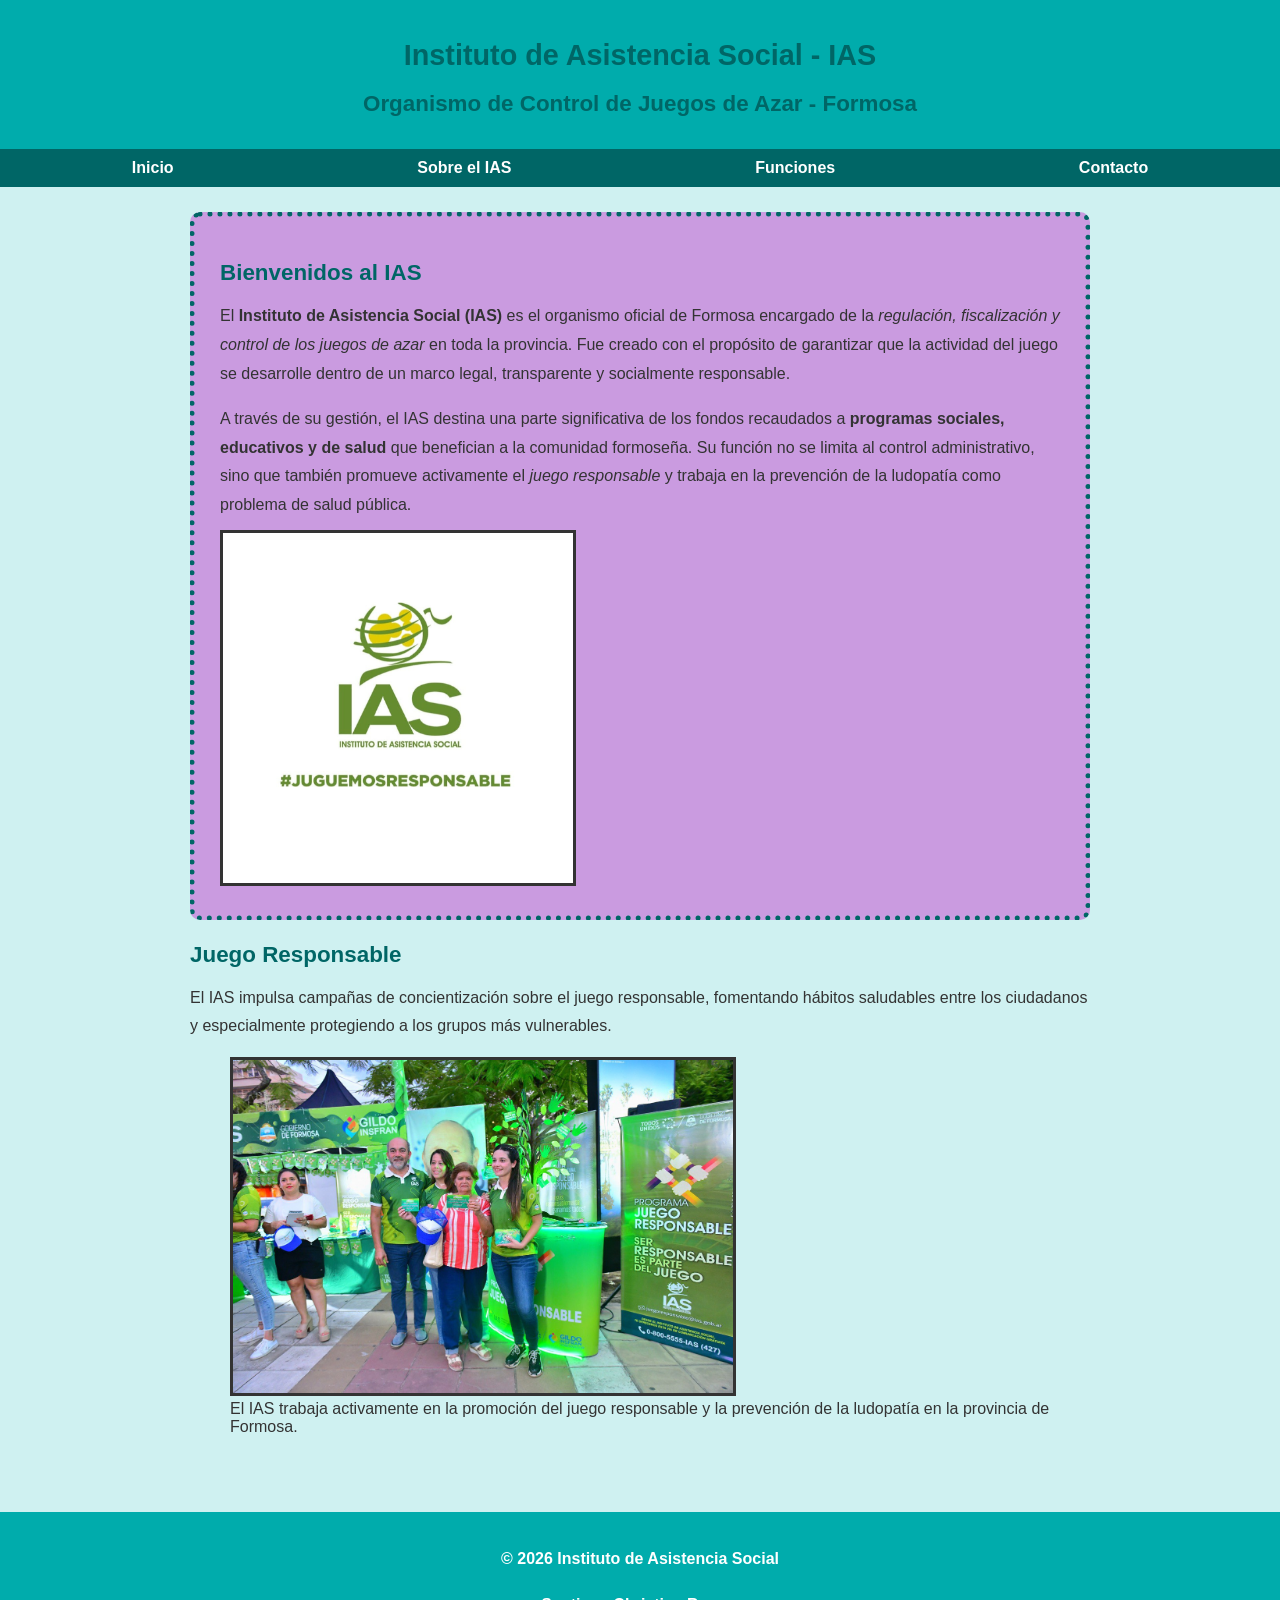
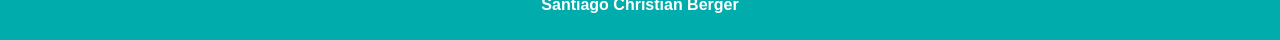
<file: index.html>
<!doctype html>
<html lang="es">
  <head>
    <meta charset="UTF-8" />
    <meta name="viewport" content="width=device-width, initial-scale=1.0" />
    <title>IAS - Instituto de Asistencia Social | Formosa</title>
    <link rel="stylesheet" href="assets/css/style.css" />
  </head>

    <!-- Página: Inicio
    Descripción: Página de inicio del sitio web del IAS que contiene una sección de bienvenida
    introduciendo que es IAS, incluyendo dos imagenes representativas.
    Autor: [Santiago Christian Berger]
    Fecha: [06/04/2026] -->

  <body>
    <div class="container">
      <!-- El header es la cabecera principal. Contiene el nombre del organismo en h1
          y el subtítulo con su función en h2. Se repite igual en todas las páginas. -->
      <header>
        <h1>Instituto de Asistencia Social - IAS</h1>
        <h2>Organismo de Control de Juegos de Azar - Formosa</h2>
      </header>

      <!-- El nav es el menú de navegación principal. Contiene los enlaces a las cuatro páginas. -->
      <nav id="menu-principal">
        <ul>
          <li><a href="index.html">Inicio</a></li>
          <li><a href="sobre-ias.html">Sobre el IAS</a></li>
          <li><a href="funciones.html">Funciones</a></li>
          <li><a href="contacto.html">Contacto</a></li>
        </ul>
      </nav>

      <!-- El main es el contenido principal de la página. Solo debe haber un main por página. -->
      <main>

        <section class="bienvenida">
          <h2>Bienvenidos al IAS</h2>

          <p>
            El <strong>Instituto de Asistencia Social (IAS)</strong> es el
            organismo oficial de Formosa encargado de la
            <em>regulación, fiscalización y control de los juegos de azar</em>
            en toda la provincia. Fue creado con el propósito de garantizar que la
            actividad del juego se desarrolle dentro de un marco legal,
            transparente y socialmente responsable.
          </p>

          <p>
            A través de su gestión, el IAS destina una parte significativa de los
            fondos recaudados a
            <strong>programas sociales, educativos y de salud</strong>
            que benefician a la comunidad formoseña. Su función no se limita al
            control administrativo, sino que también promueve activamente el
            <em>juego responsable</em> y trabaja en la prevención de la ludopatía
            como problema de salud pública.
          </p>

          <img class="estilo-imagen"
            src="assets/img/logo-ias.jpg"
            alt="Logo del Instituto de Asistencia Social de Formosa"
            width="350"
          />
        </section>

          <h2>Juego Responsable</h2>
          <p>
            El IAS impulsa campañas de concientización sobre el
            juego responsable, fomentando hábitos saludables entre los ciudadanos
            y especialmente protegiendo a los grupos más vulnerables.
          </p>

          <!--  Elemento semántico para agrupar una imagen con su descripción . -->
          <figure>
        
          <img class="estilo-imagen"
              src="assets/img/juego-responsable.jpg"
              alt="Campaña de juego responsable del IAS Formosa"
              width="500"
            />
            <figcaption>
              El IAS trabaja activamente en la promoción del juego responsable y
              la prevención de la ludopatía en la provincia de Formosa.
            </figcaption>
          </figure>
        </section>
      </main>

      <!-- El footer es el pie de página. -->
      <footer>
        <p>
          &copy; 2026 Instituto de Asistencia Social
        </p>
        <p>Santiago Christian Berger</p>
      </footer>
    </div>
  </body>
</html>
</file>
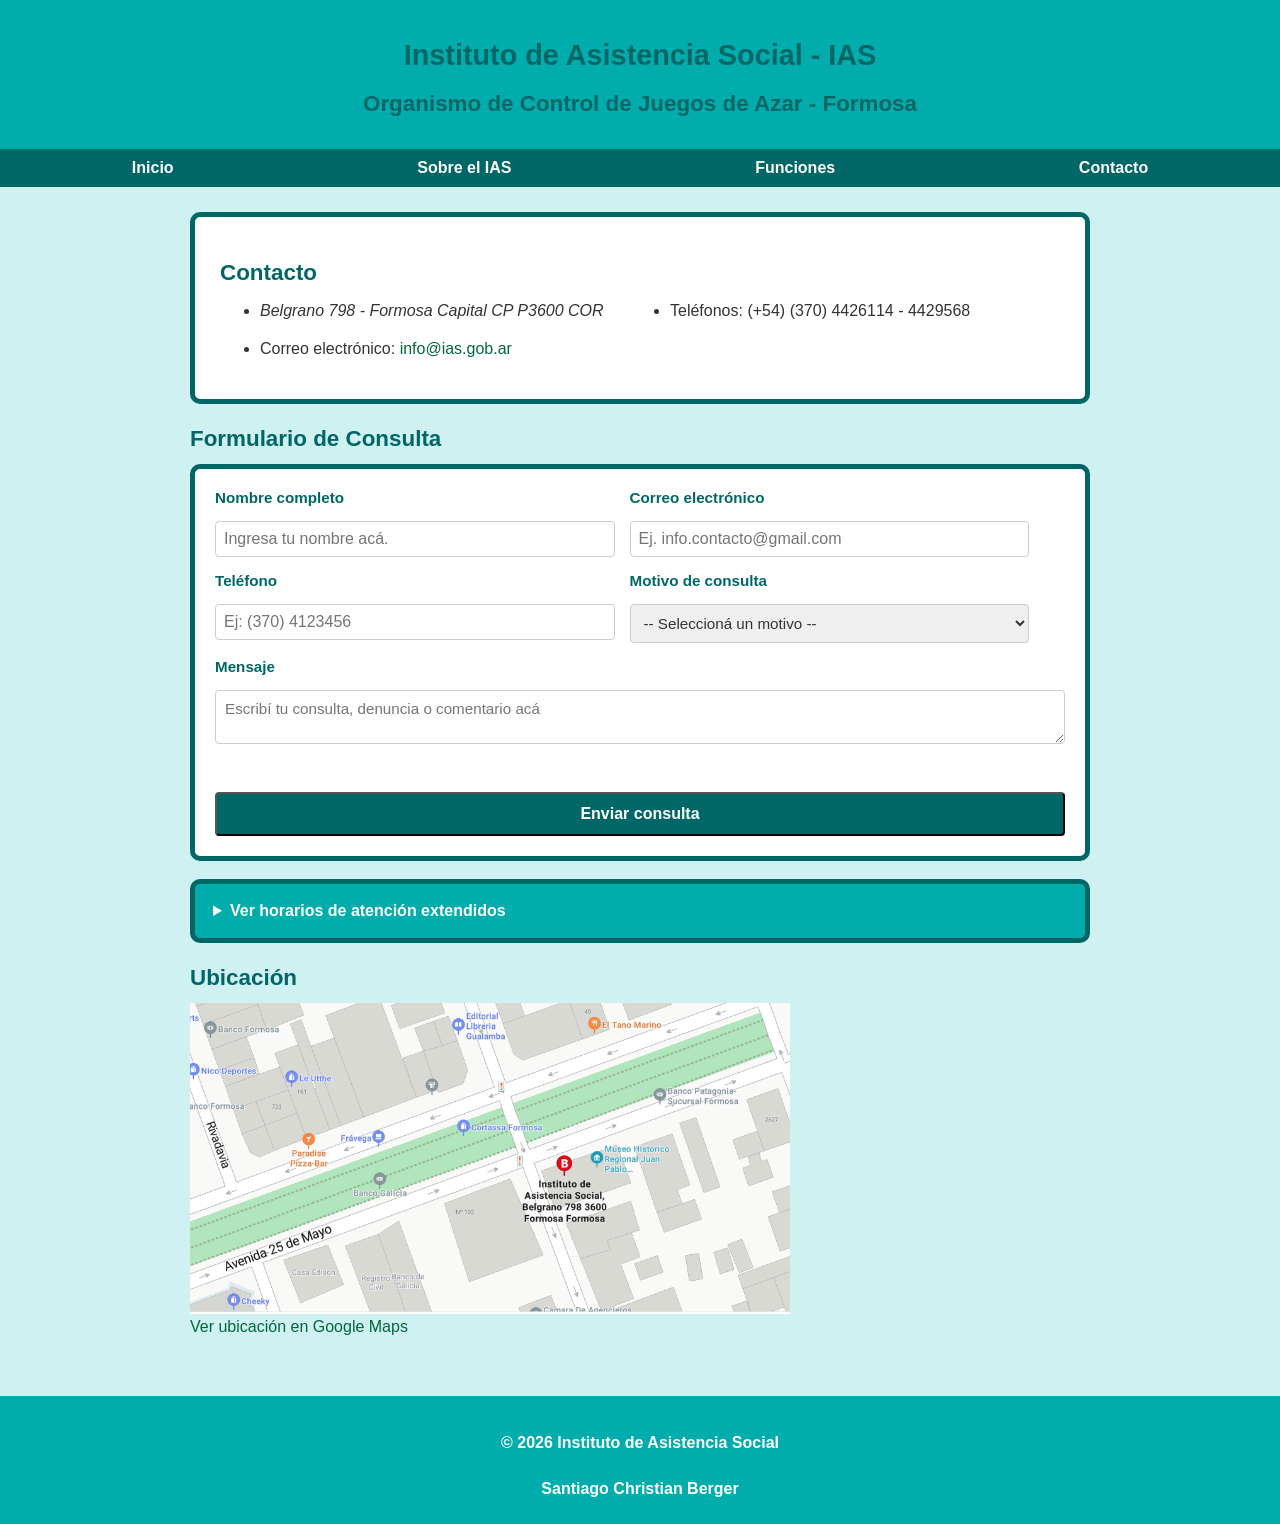
<file: contacto.html>
<!doctype html>
<html lang="es">
  <head>
    <meta charset="UTF-8" />
    <meta name="viewport" content="width=device-width, initial-scale=1.0" />
    <title>Contacto | Instituto de Asistencia Social - Formosa</title>
    <link rel="stylesheet" href="assets/css/style.css" />
  </head>

  <!-- Página: Contacto
    Descripción: Página de contacto del IAS. Incluye información de la institución como dirección, teléfonos y correo, 
    ademas de un formulario de consulta, horarios extendidos y una imagen del mapa junto con un link al google maps.
    Autor: [Santiago Christian Berger]
    Fecha: [06/04/2026] -->

  <body>
    <div class="container">
      <header>
        <h1>Instituto de Asistencia Social - IAS</h1>
        <h2>Organismo de Control de Juegos de Azar - Formosa</h2>
      </header>

      <nav id="menu-principal">
        <ul>
          <li><a href="index.html">Inicio</a></li>
          <li><a href="sobre-ias.html">Sobre el IAS</a></li>
          <li><a href="funciones.html">Funciones</a></li>
          <li><a href="contacto.html">Contacto</a></li>
        </ul>
      </nav>

      <main>
        <section>
          <h2>Contacto</h2>

          <ul>
            <li>
              <address>Belgrano 798 - Formosa Capital CP P3600 COR</address>
            </li>
            <li>Teléfonos: (+54) (370) 4426114 - 4429568</li>
            <li>
              Correo electrónico:
              <a href="mailto:info@ias.gob.ar">info@ias.gob.ar</a>
            </li>
          </ul>
        </section>

        <!--  
        Form es el contenedor de todos los campos. Label es el texto que describe cada campo. 
        El atributo for tiene que coincidir con el id del input al que pertenece, así al hacer 
        click en el label el cursor va directo al campo. Input son los campos de una sola línea. 
        El type le dice al navegador qué tipo de dato espera. Select es el menú desplegable de opciones. 
        Cada option es una opción del listado. Text area es el campo de texto para el mensaje. Placeholder 
        es el texto de ejemplo que aparece dentro del campo vacío. Required hace que el campo sea obligatorio.
        Button es el botón que envía el formulario.
        -->
        <h2>Formulario de Consulta</h2>

        <form id="formulario-contacto" action="#" method="post">
          <!-- Campo: Nombre completo -->
          <div class="campo-form">
            <label for="nombre">Nombre completo</label>
            <input
              type="text"
              id="nombre"
              name="nombre"
              placeholder="Ingresa tu nombre acá."
              required
            />
          </div>

          <!-- Campo: Correo electrónico -->
          <div class="campo-form">
            <label for="email">Correo electrónico</label>
            <input
              type="email"
              id="email"
              name="email"
              placeholder="Ej. info.contacto@gmail.com"
              required
            />
          </div>

          <!-- Campo: Teléfono -->
          <div class="campo-form">
            <label for="telefono">Teléfono</label>
            <input
              type="tel"
              id="telefono"
              name="telefono"
              placeholder="Ej: (370) 4123456"
            />
          </div>

          <!-- Campo: Motivo de consulta -->
          <div class="campo-form">
            <label for="motivo">Motivo de consulta</label>
            <select id="motivo" name="motivo" required>
              <option value="">-- Seleccioná un motivo --</option>
              <option value="licencias">Información sobre licencias</option>
              <option value="denuncia">Realizar una denuncia</option>
              <option value="juego_responsable">Juego responsable</option>
              <option value="habilitaciones">Habilitaciones y permisos</option>
              <option value="recaudacion">
                Recaudación y destino de fondos
              </option>
              <option value="otro">Otro</option>
            </select>
          </div>

          <!-- Campo: Mensaje -->
          <div class="campo-form campo-completo">
            <label for="mensaje">Mensaje</label>
            <textarea
              id="mensaje"
              name="mensaje"
              placeholder="Escribí tu consulta, denuncia o comentario acá"
              required
            ></textarea>
          </div>

          <!-- Botón de envío -->
          <div class="campo-form campo-completo">
            <br />
            <button type="submit" class="btn-enviar">Enviar consulta</button>
          </div>
        </form>
        <br />
        <details>
          <summary>Ver horarios de atención extendidos</summary>
          <br />
          <ul>
            <li>Lunes a Viernes: 7:00 - 15:00</li>
            <li>Sábados: 8:00 - 12:00</li>
            <li>Feriados nacionales: cerrado</li>
          </ul>
        </details>

        <h2>Ubicación</h2>

        <div>
          <img
            src="assets/img/mapa.png"
            alt="Mapa de ubicación del Instituto de Asistencia Social en Formosa Capital"
            width="600"
          />
          <br />
          <a
            href="https://www.google.com/maps/place/Belgrano+798,+P3600+Formosa/@-26.1820697,-58.1651543,17z/data=!3m1!4b1!4m6!3m5!1s0x945ca5dd9543e689:0x12d57c9649441922!8m2!3d-26.1820697!4d-58.1651543!16s%2Fg%2F11zkmftdmw?entry=ttu&g_ep=EgoyMDI2MDMyNC4wIKXMDSoASAFQAw%3D%3D"
            target="_blank"
          >
            Ver ubicación en Google Maps
          </a>
        </div>
      </main>

      <footer>
        <p>&copy; 2026 Instituto de Asistencia Social</p>
        <p>Santiago Christian Berger</p>
      </footer>
    </div>
  </body>
</html>
</file>
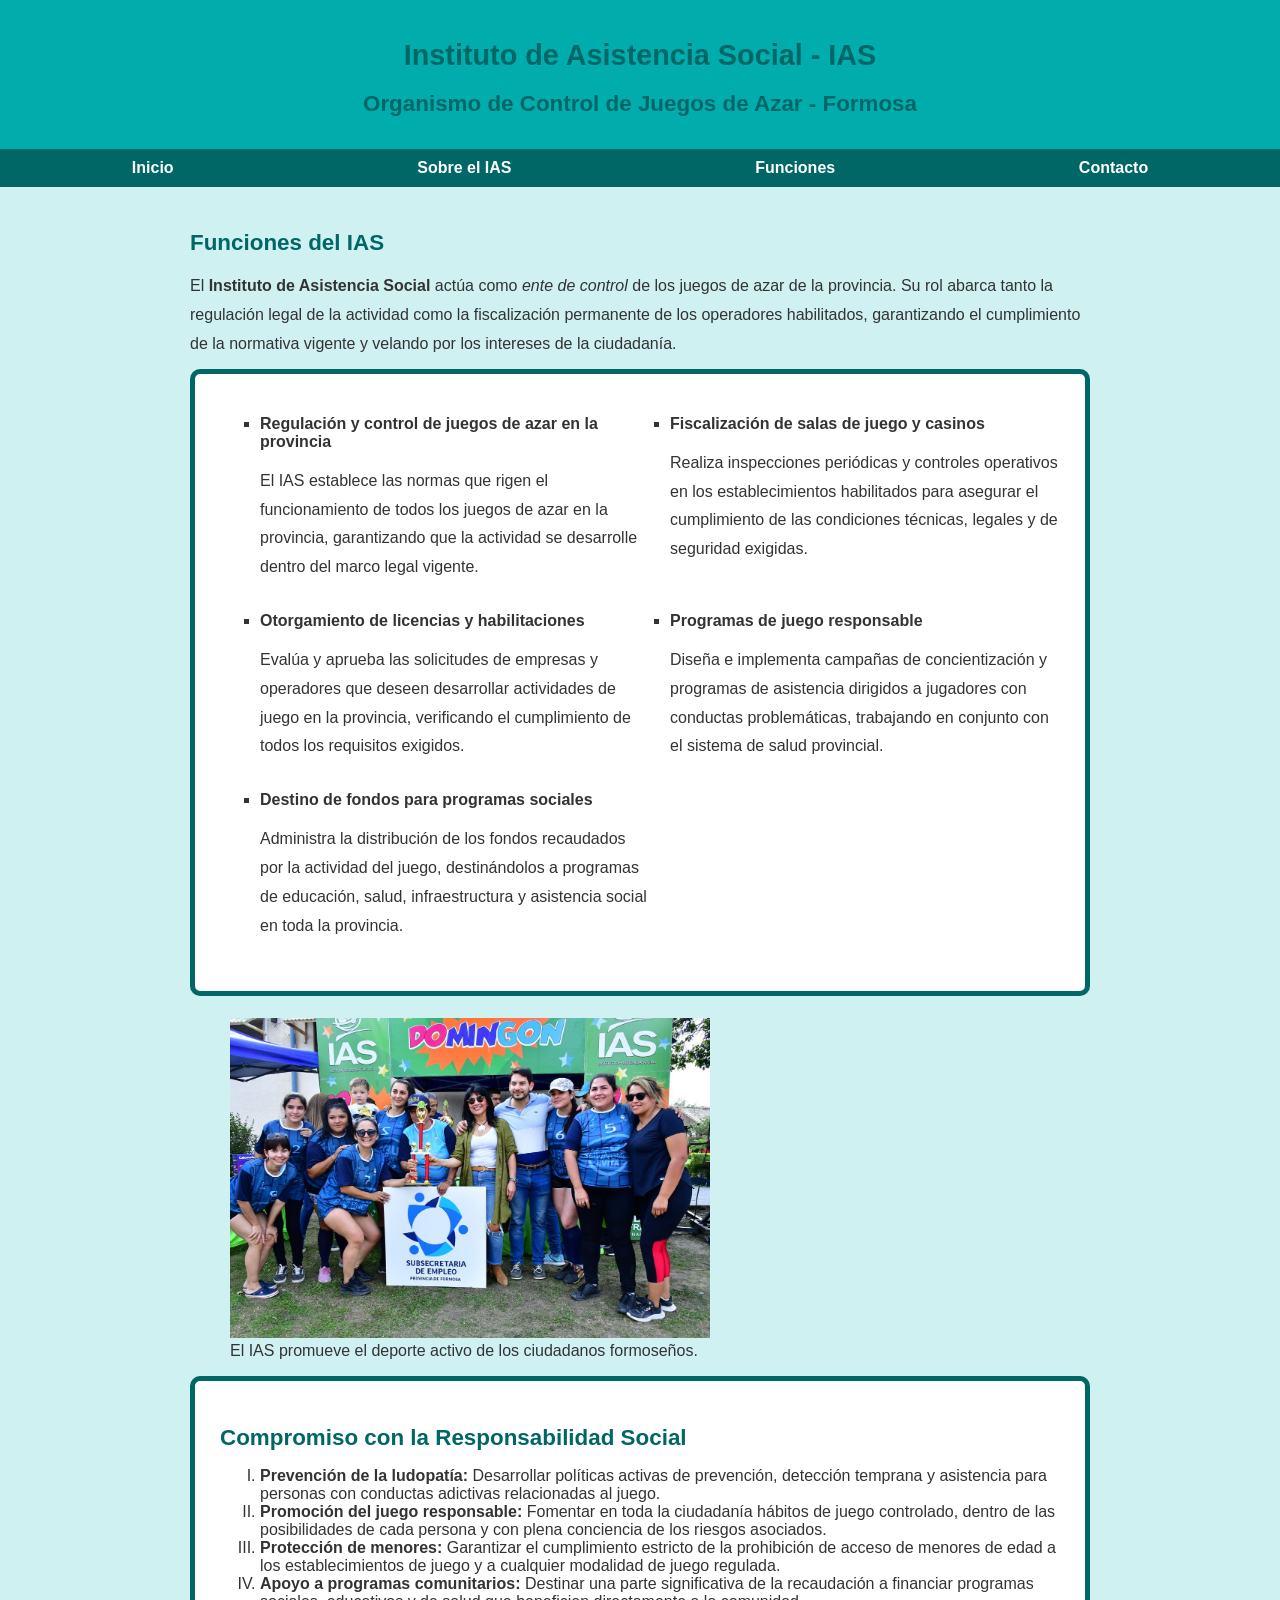
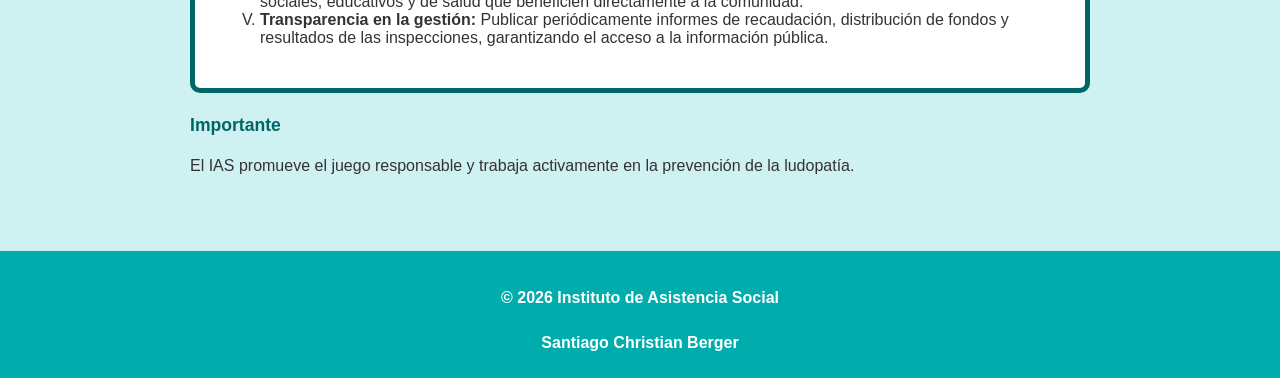
<file: funciones.html>
<!doctype html>
<html lang="es">
  <head>
    <meta charset="UTF-8" />
    <meta name="viewport" content="width=device-width, initial-scale=1.0" />
    <title>Funciones del IAS | Instituto de Asistencia Social - Formosa</title>
    <link rel="stylesheet" href="assets/css/style.css" />
  </head>

  <!-- Página: Funciones
    Descripción: Página que explica las funciones y servicios del IAS mediante listas no ordenadas 
    y ordenadas. Incluye un aside con información complementaria importante ademas de imagenes.
    Autor: [Santiago Christian Berger]
    Fecha: [06/04/2026] -->

  <body>
    <div class="container">
      <header>
        <h1>Instituto de Asistencia Social - IAS</h1>
        <h2>Organismo de Control de Juegos de Azar - Formosa</h2>
      </header>

      <nav id="menu-principal">
        <ul>
          <li><a href="index.html">Inicio</a></li>
          <li><a href="sobre-ias.html">Sobre el IAS</a></li>
          <li><a href="funciones.html">Funciones</a></li>
          <li><a href="contacto.html">Contacto</a></li>
        </ul>
      </nav>

      <main>
        <h2>Funciones del IAS</h2>
        <p>
          El <strong>Instituto de Asistencia Social</strong> actúa como
          <em>ente de control</em> de los juegos de azar de la provincia. Su rol
          abarca tanto la regulación legal de la actividad como la fiscalización
          permanente de los operadores habilitados, garantizando el cumplimiento
          de la normativa vigente y velando por los intereses de la ciudadanía.
        </p>

        <!-- Lista no ordenada (ul + li) -->
        <section>
          <ul>
            <li class="servicio-item">
              <strong
                >Regulación y control de juegos de azar en la provincia</strong
              >
              <p>
                El IAS establece las normas que rigen el funcionamiento de todos
                los juegos de azar en la provincia, garantizando que la
                actividad se desarrolle dentro del marco legal vigente.
              </p>
            </li>

            <li class="servicio-item">
              <strong>Fiscalización de salas de juego y casinos</strong>
              <p>
                Realiza inspecciones periódicas y controles operativos en los
                establecimientos habilitados para asegurar el cumplimiento de
                las condiciones técnicas, legales y de seguridad exigidas.
              </p>
            </li>

            <li class="servicio-item">
              <strong>Otorgamiento de licencias y habilitaciones</strong>
              <p>
                Evalúa y aprueba las solicitudes de empresas y operadores que
                deseen desarrollar actividades de juego en la provincia,
                verificando el cumplimiento de todos los requisitos exigidos.
              </p>
            </li>

            <li class="servicio-item">
              <strong>Programas de juego responsable</strong>
              <p>
                Diseña e implementa campañas de concientización y programas de
                asistencia dirigidos a jugadores con conductas problemáticas,
                trabajando en conjunto con el sistema de salud provincial.
              </p>
            </li>

            <li class="servicio-item">
              <strong>Destino de fondos para programas sociales</strong>
              <p>
                Administra la distribución de los fondos recaudados por la
                actividad del juego, destinándolos a programas de educación,
                salud, infraestructura y asistencia social en toda la provincia.
              </p>
            </li>
          </ul>
        </section>

        <!-- Div agrupa la imagen con su descripción, ya que no existe una etiqueta
        semántica más específica para este caso. -->
        <div>
          <figure>
            <img
              src="assets/img/servicios.jpg"
              alt="El IAS promueve el deporte"
              width="480"
            />
            <figcaption>
              El IAS promueve el deporte activo de los ciudadanos formoseños.
            </figcaption>
          </figure>
        </div>

        <!-- Lista ordenada (ol + li) -->
        <section>
          <h2>Compromiso con la Responsabilidad Social</h2>

          <ol class="lista-responsabilidad">
            <li>
              <strong>Prevención de la ludopatía:</strong>
              Desarrollar políticas activas de prevención, detección temprana y
              asistencia para personas con conductas adictivas relacionadas al
              juego.
            </li>
            <li>
              <strong>Promoción del juego responsable:</strong>
              Fomentar en toda la ciudadanía hábitos de juego controlado, dentro
              de las posibilidades de cada persona y con plena conciencia de los
              riesgos asociados.
            </li>
            <li>
              <strong>Protección de menores:</strong>
              Garantizar el cumplimiento estricto de la prohibición de acceso de
              menores de edad a los establecimientos de juego y a cualquier
              modalidad de juego regulada.
            </li>
            <li>
              <strong>Apoyo a programas comunitarios:</strong>
              Destinar una parte significativa de la recaudación a financiar
              programas sociales, educativos y de salud que beneficien
              directamente a la comunidad.
            </li>
            <li>
              <strong>Transparencia en la gestión:</strong>
              Publicar periódicamente informes de recaudación, distribución de
              fondos y resultados de las inspecciones, garantizando el acceso a
              la información pública.
            </li>
          </ol>
        </section>

        <!-- Aside define una sección de contenido complementario. -->
        <aside id="aviso-importante">
          <h3>Importante</h3>
          <p>
            El IAS promueve el juego responsable y trabaja activamente en la
            prevención de la ludopatía.
          </p>
        </aside>
      </main>

      <footer>
        <p>&copy; 2026 Instituto de Asistencia Social</p>
        <p>Santiago Christian Berger</p>
      </footer>
    </div>
  </body>
</html>
</file>
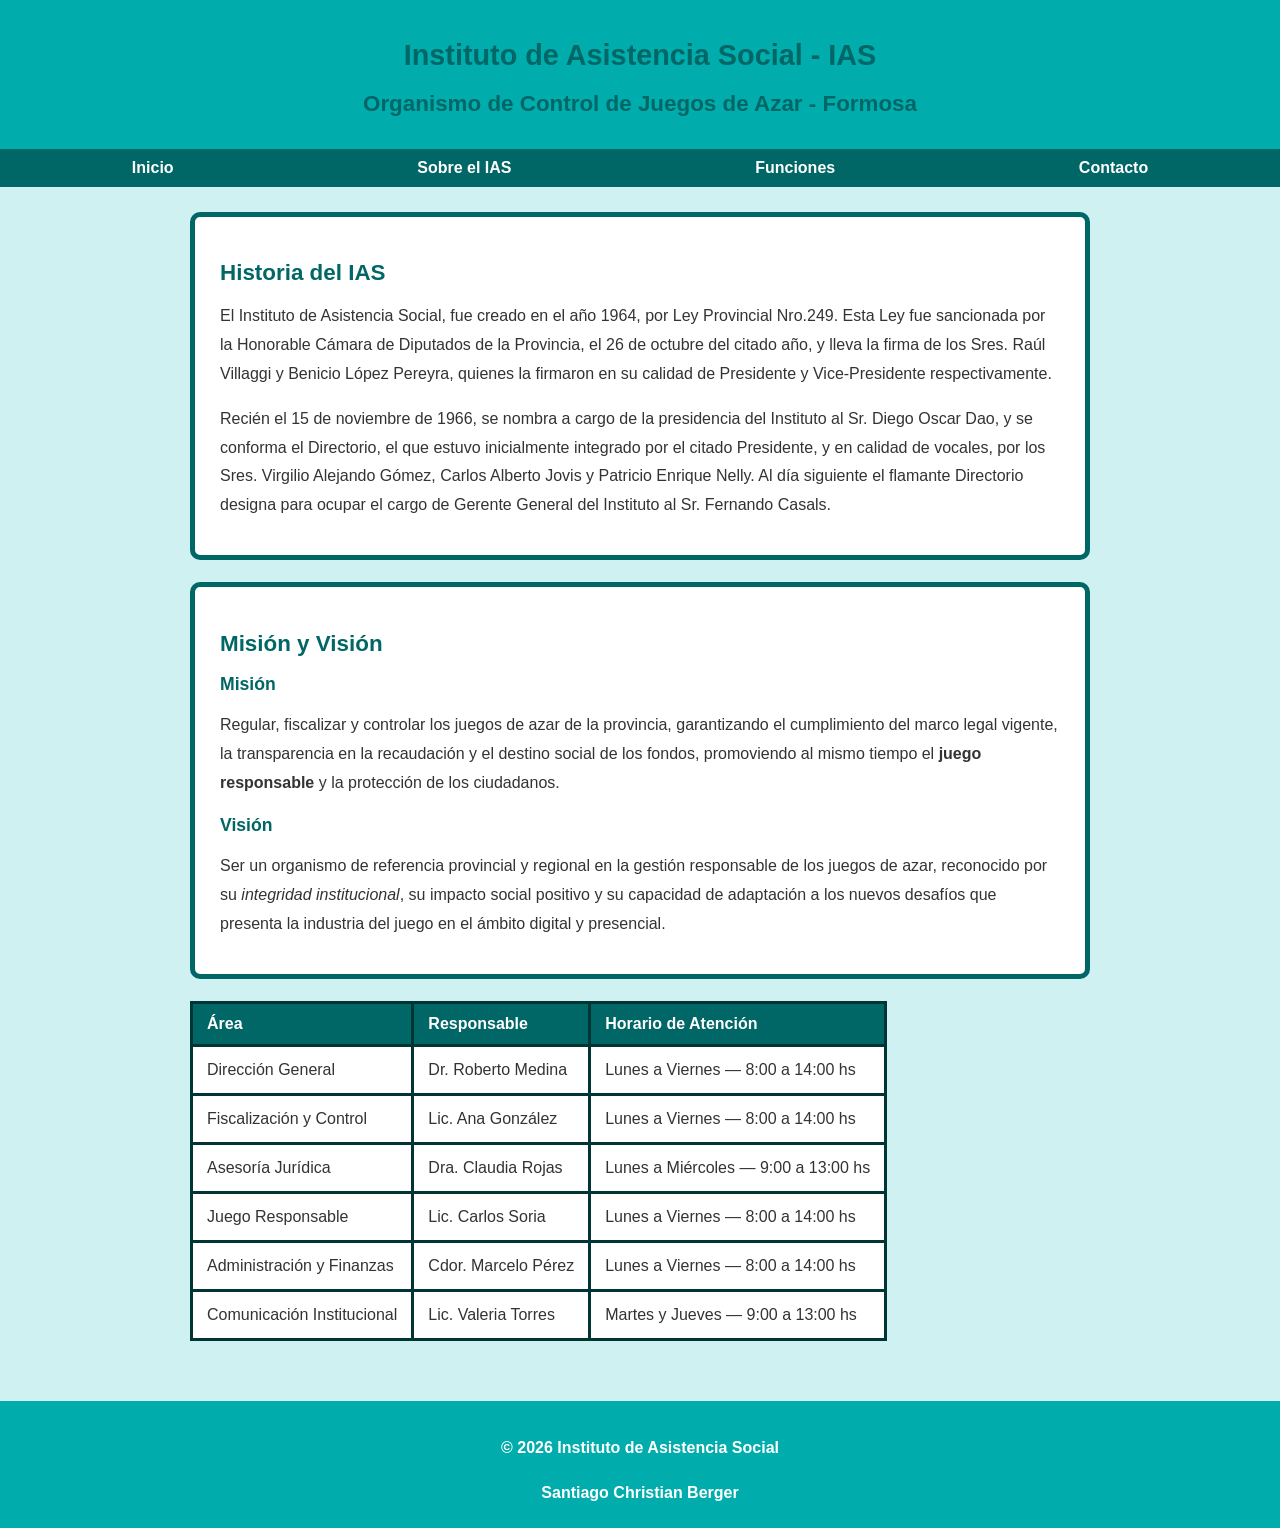
<file: sobre-ias.html>
<!doctype html>
<html lang="es">
  <head>
    <meta charset="UTF-8" />
    <meta name="viewport" content="width=device-width, initial-scale=1.0" />
    <title>Sobre el IAS | Instituto de Asistencia Social - Formosa</title>
    <link rel="stylesheet" href="assets/css/style.css" />
  </head>

  <!-- Página: Sobre IAS
    Descripción: Presenta la historia del IAS, su misión, visión 
    y una tabla con las áreas del organismo, sus 
    responsables y horarios de atención.
    Autor: [Santiago Christian Berger]
    Fecha: [06/04/2026] -->

  <body>
    <div class="container">
      <header>
        <h1>Instituto de Asistencia Social - IAS</h1>
        <h2>Organismo de Control de Juegos de Azar - Formosa</h2>
      </header>

      <nav id="menu-principal">
        <ul>
          <li><a href="index.html">Inicio</a></li>
          <li><a href="sobre-ias.html">Sobre el IAS</a></li>
          <li><a href="funciones.html">Funciones</a></li>
          <li><a href="contacto.html">Contacto</a></li>
        </ul>
      </nav>

      <main>
        <!-- Article agrupa el contenido relacionado (historia, misión y visión). -->
        <article>
          <section>
            <h2>Historia del IAS</h2>

            <p>
              El Instituto de Asistencia Social, fue creado en el año 1964, por
              Ley Provincial Nro.249. Esta Ley fue sancionada por la Honorable
              Cámara de Diputados de la Provincia, el 26 de octubre del citado
              año, y lleva la firma de los Sres. Raúl Villaggi y Benicio López
              Pereyra, quienes la firmaron en su calidad de Presidente y
              Vice-Presidente respectivamente.
            </p>

            <p>
              Recién el 15 de noviembre de 1966, se nombra a cargo de la
              presidencia del Instituto al Sr. Diego Oscar Dao, y se conforma el
              Directorio, el que estuvo inicialmente integrado por el citado
              Presidente, y en calidad de vocales, por los Sres. Virgilio
              Alejando Gómez, Carlos Alberto Jovis y Patricio Enrique Nelly. Al
              día siguiente el flamante Directorio designa para ocupar el cargo
              de Gerente General del Instituto al Sr. Fernando Casals.
            </p>
          </section>

          <section>
            <h2>Misión y Visión</h2>

            <h3>Misión</h3>
            <p>
              Regular, fiscalizar y controlar los juegos de azar de la
              provincia, garantizando el cumplimiento del marco legal vigente,
              la transparencia en la recaudación y el destino social de los
              fondos, promoviendo al mismo tiempo el
              <strong>juego responsable</strong> y la protección de los
              ciudadanos.
            </p>

            <h3>Visión</h3>
            <p>
              Ser un organismo de referencia provincial y regional en la gestión
              responsable de los juegos de azar, reconocido por su
              <em>integridad institucional</em>, su impacto social positivo y su
              capacidad de adaptación a los nuevos desafíos que presenta la
              industria del juego en el ámbito digital y presencial.
            </p>
          </section>
        </article>

        <!-- La tabla tiene información sobre las áreas del IAS, el responsable de cada area y el horario 
        de atención de cada uno. Se usa la etiqueta thead para determinar el encabezado de la tabla,
        dentro del tbody se usa tr para crear filas y td para insertar datos dentro esas filas.
        -->

        <table>
          <thead>
            <tr>
              <th>Área</th>
              <th>Responsable</th>
              <th>Horario de Atención</th>
            </tr>
          </thead>
          <tbody>
            <tr>
              <td>Dirección General</td>
              <td>Dr. Roberto Medina</td>
              <td>Lunes a Viernes — 8:00 a 14:00 hs</td>
            </tr>
            <tr>
              <td>Fiscalización y Control</td>
              <td>Lic. Ana González</td>
              <td>Lunes a Viernes — 8:00 a 14:00 hs</td>
            </tr>
            <tr>
              <td>Asesoría Jurídica</td>
              <td>Dra. Claudia Rojas</td>
              <td>Lunes a Miércoles — 9:00 a 13:00 hs</td>
            </tr>
            <tr>
              <td>Juego Responsable</td>
              <td>Lic. Carlos Soria</td>
              <td>Lunes a Viernes — 8:00 a 14:00 hs</td>
            </tr>
            <tr>
              <td>Administración y Finanzas</td>
              <td>Cdor. Marcelo Pérez</td>
              <td>Lunes a Viernes — 8:00 a 14:00 hs</td>
            </tr>
            <tr>
              <td>Comunicación Institucional</td>
              <td>Lic. Valeria Torres</td>
              <td>Martes y Jueves — 9:00 a 13:00 hs</td>
            </tr>
          </tbody>
        </table>
      </main>

      <footer>
        <p>&copy; 2026 Instituto de Asistencia Social</p>
        <p>Santiago Christian Berger</p>
      </footer>
    </div>
  </body>
</html>
</file>
<file: assets/css/style.css>
/*
  Archivo: style.css
  Proyecto: Sitio Web IAS 
  Descripción: Estilos generales para todas las páginas
  Paleta de colores:
  #00ACAC Turquesa: header, details, footer
  #006666 Turquesa oscuro: color principal, labels
  #003535 Turquesa muy oscuro: hover del menu, bordes de tabla
  #cff1f1 Celeste muy claro: fondo del cuerpo
  #ca9be0 Lila: hover del mapa y bienvenida
  #ffffff Blanco: fondos, texto en botones y footer, tablas
  #333333 Gris oscuro: texto del cuerpo
  #cccccc Gris claro: bordes de inputs
  #00683d Verde oscuro: link del mapa
  #2563a8 Azul: focus en inputs
*/

/* Define la fuente (font-family), color del texto (color), establece colores de fondo (backround-color) 
y ajusta los margenes (margin) y controla el espacio entre el borde de la ventana del navegador y
el contenido (padding). Esto hace efecto en toda la pagina. */

body {
    font-family: Arial, Helvetica, sans-serif;
    color: #333333;
    background-color: #cff1f1;
    margin: 0;
    padding: 0;
}

/* Grid para el layout general de la página
   - display: grid activa el modo grid en el contenedor principal
   - grid-template-rows: auto auto 1fr auto distribuye las filas: header, nav, main (ocupa el espacio disponible) y footer
   - min-height: 100vh hace que la página ocupe como mínimo toda la altura de la ventana del navegador
*/

.container {
    display:grid;
    grid-template-rows: auto auto 1fr auto;
    min-height: 100vh;
}

/* Asigna tipo de fuente, tamaño del margen inferior y color para h1, h2 y h3.*/
h1, h2, h3 {
    font-family: Verdana, Arial, serif;
    color: #006666;
    margin-bottom: 12px;
}

/* Asigna el tamaño de letra para h1, h2 y h3 por separado.*/

h1 { font-size: 1.8em; }
h2 { font-size: 1.4em; }
h3 { font-size: 1.1em; }

/* Define el interlineado (line-height), la alineación del texto
   (text-align) y el espacio inferior entre párrafos (margin-bottom). */
p {
    line-height: 1.8;
    text-align: left;
    margin-bottom: 10px;
}

/* Define el color de los enlaces y elimina el subrayado
   por defecto (text-decoration). Aplica a todos los enlaces de la pagina. */
a {
    color: #00683d;
    text-decoration: solid;
}

/* Cambia el color del enlace cuando el usuario pasa el mouse por encima. */
a:hover {
    color: #ca9be0;
}

/* Define el color de fondo, el centrado del texto
   y el espacio interno (padding) de la cabecera del sitio. */
header {
    background-color: #00ACAC;
    text-align: center;
    padding: 20px;
}

/* Aplica estilos al menu de navegación.
   Establece el fondo, el espacio interno y centra los enlaces del menú. */
#menu-principal {
    background-color: #006666;
    padding: 10px;
}

/* Flexbox para el menú de navegación
   - display: flex activa el modo flexbox en la lista del menú
   - justify-content: space-around distribuye los elementos con espacio igual alrededor de cada uno
   - list-style: none elimina los puntos de la lista
*/
#menu-principal ul {
    display: flex;
    justify-content: space-around;
    list-style: none;
    margin: 0;
    padding: 0;
}

/* Estiliza el contenedor del formulario
   de consultas, definiendo fondo, espaciado, borde y ancho máximo. */
#formulario-contacto {
  background-color: #ffffff;
  padding: 20px;
  border: 5px solid #006666;
  border-radius: 10px;
  max-width: max-content;
}

/* Flexbox para el formulario de contacto
   - display: flex activa el modo flexbox en el formulario
   - flex-wrap: wrap permite que los elementos se reorganicen en nuevas filas cuando no entran en una sola
   - gap: 15px define el espacio entre todos los elementos del formulario
*/
#formulario-contacto {
    display: flex;
    flex-wrap: wrap;
    gap: 15px;
}

/* Cada campo-form es un contenedor flex en columna que agrupa su label e input.
   Con width 47% dos campos entran en la misma fila.
   El gap del formulario ocupa el espacio entre los dos campos del par. */
.campo-form {
    display: flex;
    flex-direction: column;
    gap: 15px;
    width: 47%;
}

/* Los campos de mensaje y botón usan width 100% para ocupar todo el ancho de la fila */
.campo-completo {
    width: 100%;
}

/* Los input, select, textarea y botón ocupan el 100% de su contenedor .campo-form */
#formulario-contacto input,
#formulario-contacto select,
#formulario-contacto textarea,
#formulario-contacto .btn-enviar {
    width: 100%;
    box-sizing: border-box;
}

/* Resalta la sección de bienvenida en index.html
   con un fondo de color diferente y borde punteado para que destaque. */
.bienvenida {
    background-color: #ca9be0;
    border-style: dotted;
}

/* Agrega un borde sólido a las imágenes
   que tienen esta clase para que resalten. */
.estilo-imagen {
    border: 3px solid #333; /* Borde sólido */
}

/* Cambia el estilo de los ítems de la lista no ordenada de funciones del IAS, 
usando un cuadrado en lugar de un punto. */
.servicio-item {
    list-style-type: square;
}

/* Aplica numeración romana en mayúsculas
   a la lista ordenada de compromisos de responsabilidad social. */
.lista-responsabilidad {
    list-style-type:upper-roman;
}

/* Da estilo al botón de envío del formulario, con un color de fondo, color de texto,
 tamaño de fuente, padding y bordes redondeados. */
.btn-enviar {
    background-color: #006666;
    color: #ffffff;
    font-size: 1em;
    font-weight: bold;
    padding: 11px;
    border-radius: 4px;
    cursor: pointer;
}

/* Aplica estilos a todos los enlaces dentro del nav,
   definiendo color, eliminando subrayado y agregando padding para mayor área de clic. */
nav a {
    color: #ffffff;
    text-decoration: none;
    padding: 8px 16px;
    font-weight: bold;
    font-size: 1.0em;
}

/* Cambia el fondo del enlace de navegación al pasar el mouse */
nav a:hover {
    background-color: #003535;
    color: #ffffff;
    text-decoration: none;
}

/* Define el ancho máximo del área de contenido principal,
   el ancho relativo y el centrado horizontal automático con margin auto. */
main {
    max-width: 900px;
    width: 90%;
    margin: 25px auto;
}

/* Estiliza cada sección de contenido con fondo blanco,
   padding interno, margen inferior, borde de color y esquinas redondeadas. */
section {
    background-color: #ffffff;
    padding: 25px;
    margin-bottom: 22px;
    border: 5px solid;
    border-color: #006666;
    border-radius: 10px;
}

/* Grid para la lista de funciones del IAS
   - display: grid activa el modo grid en las listas dentro de main
   - grid-template-columns: 1fr 1fr crea 2 columnas de igual tamaño
   - gap: define un espacio de 20px entre los elementos
*/
main ul {
    display: grid;
    grid-template-columns: 1fr 1fr;
    gap: 20px;
}

/* Aplica un borde oscuro a la tabla completa
   y a cada celda de encabezado y datos. */
table, th, td {
     border: 3px solid #003535
}

/* Colapsa los bordes de la tabla para que no haya espacio doble entre celdas. */
table {
    border-collapse: collapse;
}

/* Aplica un fondo oscuro y texto blanco a las celdas de encabezado. */
table th {
    background-color: #006666;
    color: #ffffff;
}

/* Agrega padding, alineación a la
   izquierda y negrita al texto de los encabezados de columna. */
table th {
    padding: 11px 14px;
    text-align: left;
    font-weight: bold;
    color: #ffffff;
}

/*  Agrega padding y fondo blanco a las celdas de datos de la tabla. */
table td {
    padding: 14px;
    background-color:#ffffff;
}

/* Da estilo a la lista desplegable (horarios extendidos) con fondo,
 color de borde, bordes redondeados y padding. */
details {
    background-color: #00ACAC;
    border: 5px solid #006666;
    border-radius: 10px;
    padding: 18px;
    margin-bottom: 22px;
}

/* Da estilo al título visible de la lista desplegable,
   con texto en negrita, color blanco y cursor tipo puntero. */
summary {
    font-weight: bold;
    color: #ffffff;
    cursor: pointer;
}

/* Da estilo a las etiquetas de los campos del formulario
   con negrita, color y tamaño de fuente. */
label {
    font-weight: bold;
    color: #006666;
    font-size: 0.95em;
}

/* Aplica estilos a los campos de texto, email y teléfono del formulario,
   definiendo ancho completo, padding, borde, tipografía y color. */
input[type="text"],
input[type="email"],
input[type="tel"] {
    padding: 8px;
    border: 1px solid #cccccc;
    border-radius: 4px;
    font-size:medium;
    font-family: Arial, sans-serif;
    color: #333333;
}

/* Cambia el borde del campo activo cuando el usuario
   hace clic en él, eliminando el contorno por defecto. */
input:focus,
select:focus,
textarea:focus {
    outline: none;
    border-color: #2563a8;
}

/* Da estilo el menú desplegable de motivo de consulta
   con ancho completo, padding, borde, tipografía y color de texto. */
select {
    width: 100%;
    padding: 9px;
    border: 1px solid #cccccc;
    border-radius: 4px;
    font-size: 0.95em;
    font-family: Arial, sans-serif;
    color: #333333;
}

/* Da estilo a el campo de texto largo del formulario
   con ancho completo, padding, borde redondeado y tipografía consistente. */
textarea {
    width: 100%;
    padding: 9px;
    border: 1px solid #cccccc;
    border-radius: 4px;
    font-size: 0.95em;
    font-family: Arial, sans-serif;
    color: #333333;
}

/* Define el fondo, color de texto, centrado,
   padding y margen superior del pie de página. */
/* Flexbox para el footer
   - display: flex activa el modo flexbox en el pie de página
   - flex-direction: column apila el contenido verticalmente (en columna)
   - align-items: center centra horizontalmente todo el contenido del footer
*/
footer {
    background-color: #00ACAC;
    color: #ffffff;
    padding: 18px;
    margin-top: 35px;
    display: flex;
    flex-direction: column;
    align-items: center;
}

/* Aplica estilos específicos a los párrafos
   dentro del footer, como color, centrado, tamaño, negrita e interlineado. */
footer p {
    color: #ffffff;
    text-align: center;
    font-size: 1em;
    font-weight: bold;
    margin-bottom: 4px;
    line-height: 1.6;
}
</file>
